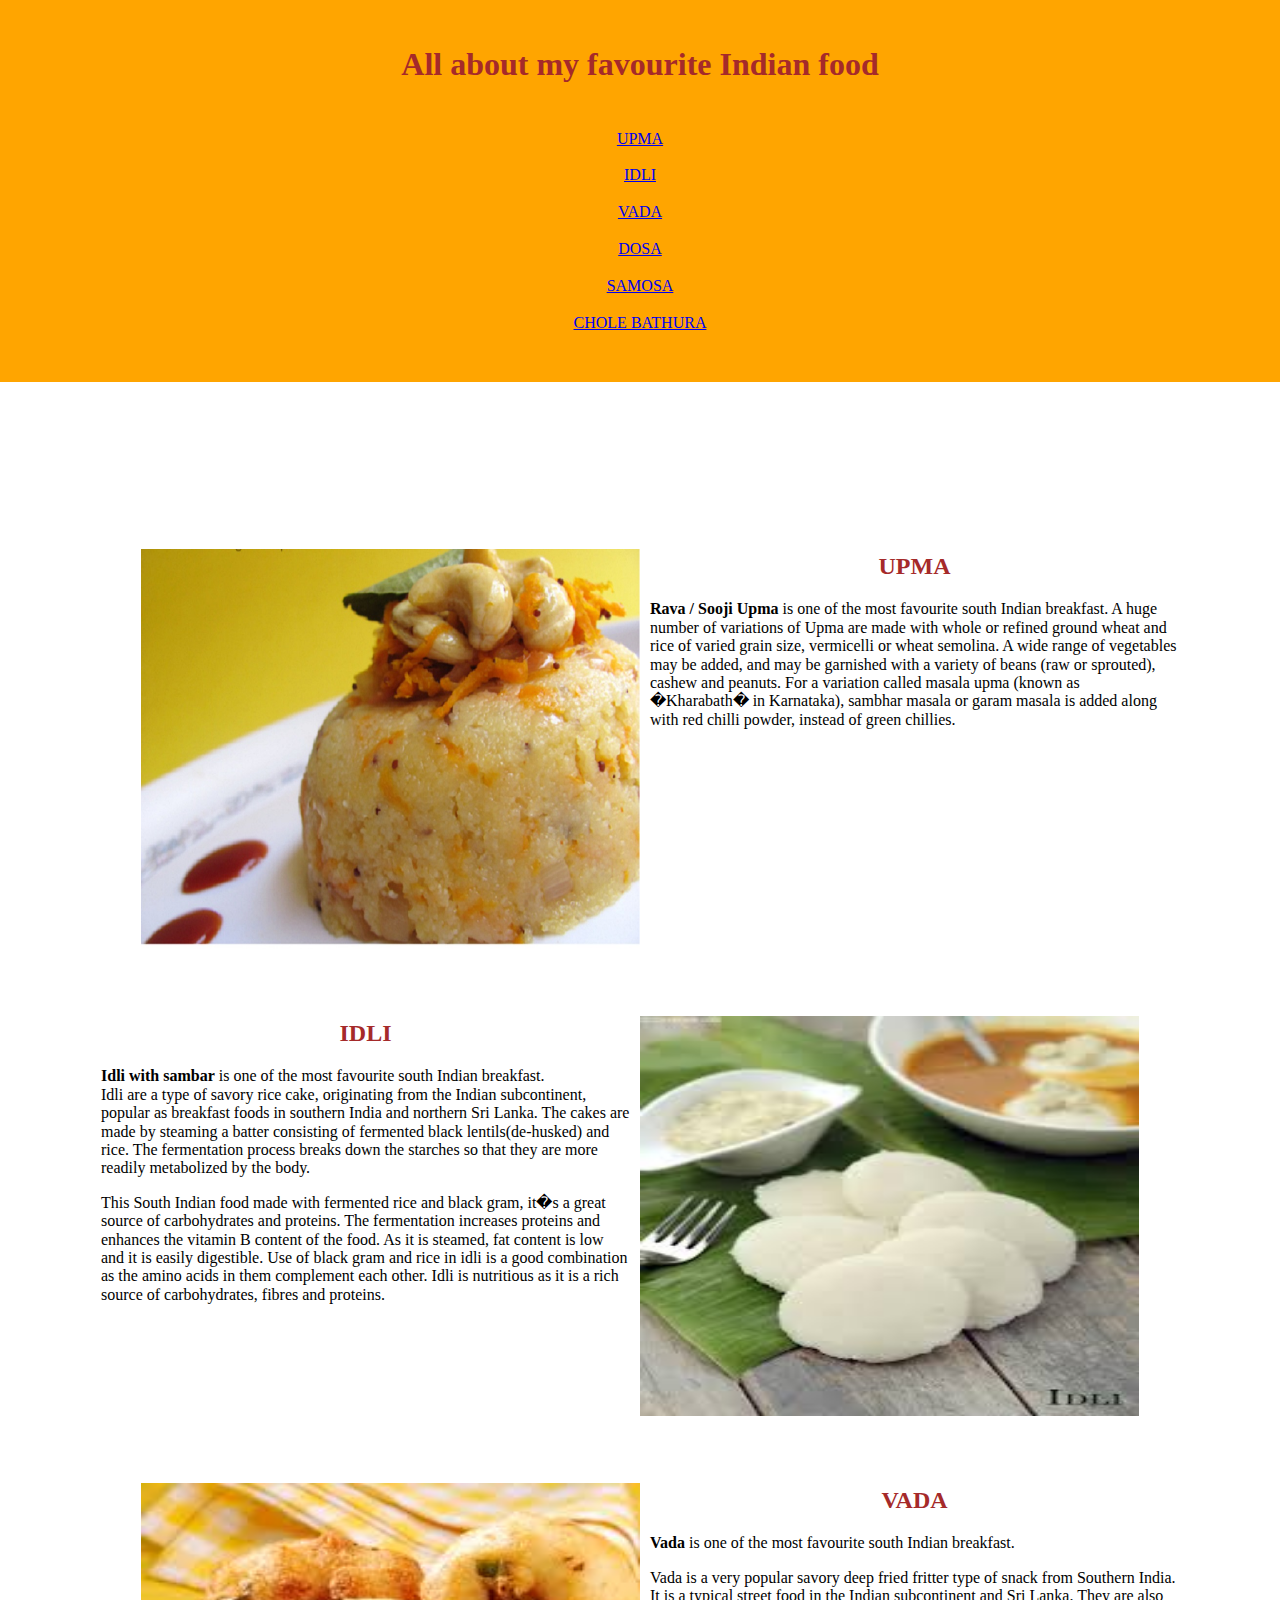
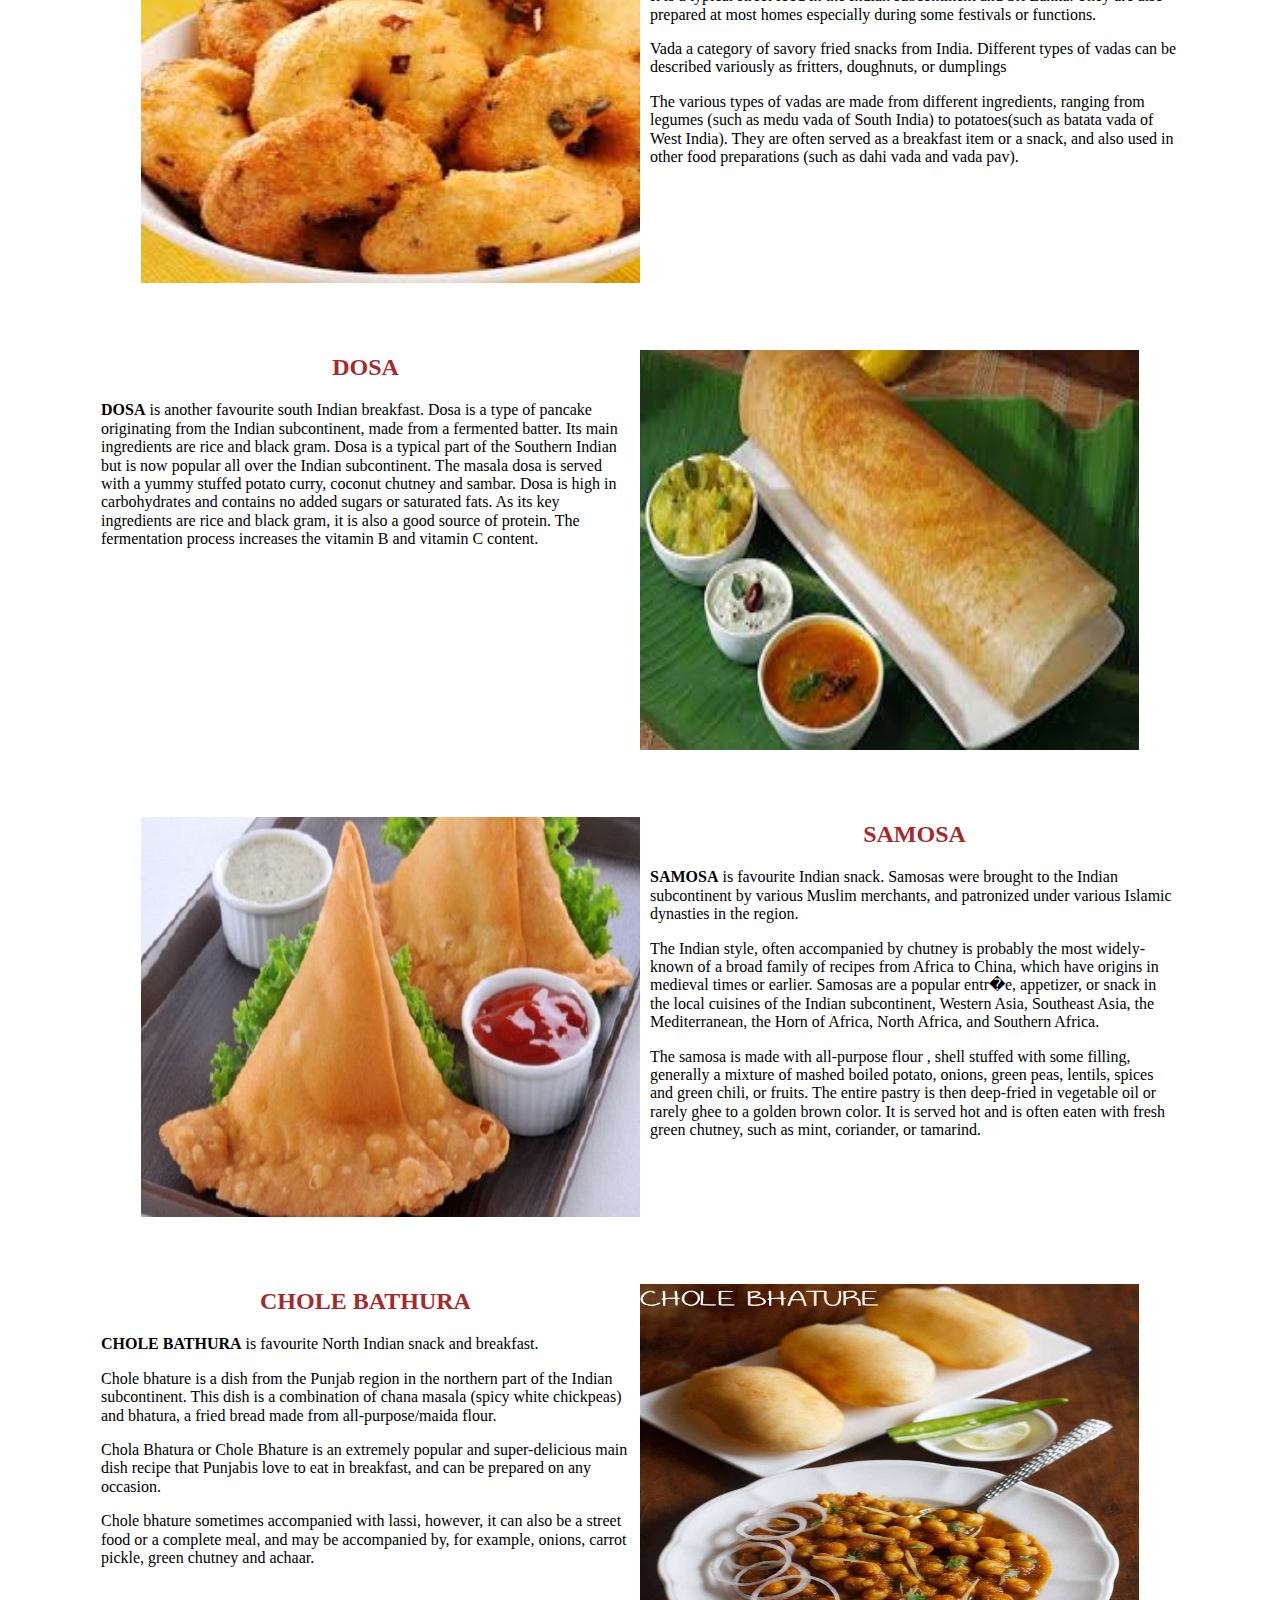
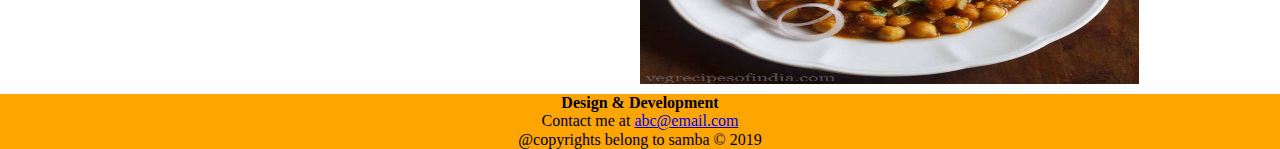
<file: index.html>
<!DOCTYPE html>
<html>
<head>
    <link href="normalize.css" type="text/css" rel="stylesheet">
    <link href="styles.css" type="text/css" rel="stylesheet">
    <title>All about my favourite Indian food</title>
</head>
<body>
<!-- <p>, , <main>, <article>-->

<header>
    <h1 class="heading-text">All about my favourite Indian food</h1>

    <div id="navigationdiv">
        <!-- <li class="active"><li><img src="https://s3.amazonaws.com/codecademy-content/courses/web-101/unit-9/htmlcss1-img_logo-shiptoit.png" height="20px;"></li>-->
        <a href="#UPMA">UPMA</a><br><br>
        <a href="#IDLI">IDLI</a> <br><br>
        <a href="#VADA">VADA</a><br><br>
        <a href="#DOSA">DOSA</a><br><br>
        <a href="#SAMOSA">SAMOSA</a><br><br>
        <a href="#CHOLE BATHURA">CHOLE BATHURA</a><br>
    </div>
    <!--<img src="suji_upma.jpeg" alt="Upma" style="width:100%">
     <figcaption>Idli</figcaption>-->
</header>

<main>
    <article>
        <section>
            <figure>
                <img id="fig1" class="figleft" src="images/suji-upma.jpg" alt="suji-upma">
                <!--<figcaption>Suji-Upma <a href="https://www.flickr.com/photos/thelightningman/">thelightningman</a></figcaption> -->
            </figure>
            <a name="UPMA"></a>

            <h2>UPMA</h2>

            <p><strong>Rava / Sooji Upma</strong> is one of the most favourite south Indian breakfast.
                A huge number of variations of Upma are made with whole or refined ground wheat and rice of varied grain
                size, vermicelli or wheat semolina. A wide range of vegetables may be added, and may be garnished with a
                variety of beans (raw or sprouted), cashew and peanuts. For a variation called masala upma (known as
                �Kharabath� in Karnataka), sambhar masala or garam masala is added along with red chilli powder, instead
                of green chillies.
            </p>

        </section>

        <div class="clear"/>
        </div>
        <section>
            <figure>
                <img id="fig2" class="figright" src="images/idli.jpg" alt="idli">
                <!--<figcaption>Suji-Upma <a href="https://www.flickr.com/photos/thelightningman/">thelightningman</a></figcaption> -->
            </figure>
            <a name="IDLI"></a>

            <h2>IDLI</h2>

            <p><strong>Idli with sambar</strong> is one of the most favourite south Indian breakfast.<br>
                Idli are a type of savory rice cake, originating from the Indian subcontinent, popular as breakfast
                foods in southern India and northern Sri Lanka. The cakes are made by steaming a batter consisting of
                fermented black lentils(de-husked) and rice. The fermentation process breaks down the starches so that
                they are more readily metabolized by the body.

            <p>This South Indian food made with fermented rice and black gram, it�s a great source of carbohydrates and
                proteins. The fermentation increases proteins and enhances the vitamin B content of the food. As it is
                steamed, fat content is low and it is easily digestible. Use of black gram and rice in idli is a good
                combination as the amino acids in them complement each other. Idli is nutritious as it is a rich source
                of carbohydrates, fibres and proteins.</p>

            </p>

        </section>
        <div class="clear"/>
        </div>
        <section>
            <figure>
                <img id="fig3" class="figleft" src="images/vada.jpg" alt="VADA">
                <!--<figcaption>VADA<a href="https://recipes.timesofindia.com/photo/60005006.cms?imgsize=414614">vada-img</a></figcaption>-->
            </figure>
            <a name="VADA"></a>

            <h2>VADA</h2>

            <p><strong>Vada</strong> is one of the most favourite south Indian breakfast.

            <p>Vada is a very popular savory deep fried fritter type of snack from Southern India. It is a typical
                street food in the Indian subcontinent and Sri Lanka. They are also prepared at most homes especially
                during some festivals or functions.</p>

            <p>Vada a category of savory fried snacks from India. Different types of vadas can be described variously as
                fritters, doughnuts, or dumplings</p>

            <p>The various types of vadas are made from different ingredients, ranging from legumes (such as medu vada
                of South India) to potatoes(such as batata vada of West India). They are often served as a breakfast
                item or a snack, and also used in other food preparations (such as dahi vada and vada pav).

            <p>

            </p>

        </section>

        <div class="clear"/>
        </div>
        <section>
            <figure>
                <img id="fig4" class="figright" src="images/dosa1.jpg" alt="DOSA">
                <!--<figcaption>Suji-Upma <a href="https://www.flickr.com/photos/thelightningman/">thelightningman</a></figcaption> -->
            </figure>
            <a name="DOSA"></a>

            <h2>DOSA</h2>

            <p><strong>DOSA</strong> is another favourite south Indian breakfast.
                Dosa is a type of pancake originating from the Indian subcontinent, made from a fermented batter. Its
                main ingredients are rice and black gram. Dosa is a typical part of the Southern Indian but is now
                popular all over the Indian subcontinent. The masala dosa is served with a yummy stuffed potato curry,
                coconut chutney and sambar.
                Dosa is high in carbohydrates and contains no added sugars or saturated fats. As its key ingredients are
                rice and black gram, it is also a good source of protein. The fermentation process increases the vitamin
                B and vitamin C content.

            </p>

        </section>

        <div class="clear"/>
        </div>
        <section>
            <figure>
                <img id="fig5" class="figleft" src="images/samosa.jpg" alt="samosa">
                <!--<figcaption>Suji-Upma <a href="https://www.flickr.com/photos/thelightningman/">thelightningman</a></figcaption> -->
            </figure>
            <a name="SAMOSA"></a>

            <h2>SAMOSA</h2>

            <p><strong>SAMOSA</strong> is favourite Indian snack.
                Samosas were brought to the Indian subcontinent by various Muslim merchants, and patronized under
                various Islamic dynasties in the region.

            <p>The Indian style, often accompanied by chutney is probably the most widely-known of a broad family of
                recipes from Africa to China, which have origins in medieval times or earlier. Samosas are a popular
                entr�e, appetizer, or snack in the local cuisines of the Indian subcontinent, Western Asia, Southeast
                Asia, the Mediterranean, the Horn of Africa, North Africa, and Southern Africa.</p>

            <p> The samosa is made with all-purpose flour , shell stuffed with some filling, generally a mixture of
                mashed boiled potato, onions, green peas, lentils, spices and green chili, or fruits. The entire pastry
                is then deep-fried in vegetable oil or rarely ghee to a golden brown color. It is served hot and is
                often eaten with fresh green chutney, such as mint, coriander, or tamarind.</p>


            </p>

        </section>

        <div class="clear"/>
        </div>
        <section>
            <figure>
                <img id="fig6" class="figright" src="images/chole-bhature.jpg" alt="CHOLE BATHURA">
                <!--<figcaption>Suji-Upma <a href="https://www.flickr.com/photos/thelightningman/">thelightningman</a></figcaption> -->
            </figure>
            <a name="CHOLE BATHURA"></a>

            <h2>CHOLE BATHURA</h2>

            <p><strong>CHOLE BATHURA</strong> is favourite North Indian snack and breakfast.

            <p>Chole bhature is a dish from the Punjab region in the northern part of the Indian subcontinent. This dish
                is a combination of chana masala (spicy white chickpeas) and bhatura, a fried bread made from
                all-purpose/maida flour.</p>

            <p>Chola Bhatura or Chole Bhature is an extremely popular and super-delicious main dish recipe that Punjabis
                love to eat in breakfast, and can be prepared on any occasion.</p>

            <p>Chole bhature sometimes accompanied with lassi, however, it can also be a street food or a complete meal,
                and may be accompanied by, for example, onions, carrot pickle, green chutney and achaar.</p>
            </p>

        </section>
</main>


<div class="clear"/>
</div>
<footer>

    <strong>Design &amp; Development</strong>
    <br>
    Contact me at <a href="mailto:test@test.com">abc@email.com</a><br>
    @copyrights belong to samba
    &copy; 2019
</footer>
</body>

</html>
</file>
<file: styles.css>
article {
  #border: 1px solid yellow;
  margin-top: 100px;
  margin-bottom: auto;
  margin-right: auto;
  margin-left: auto;
  background-color: white;
  padding-left: 100px;
  padding-right: 100px;
}
head{
 border: 1px solid red;
  margin-top: 100px;
  margin-bottom: auto;
  margin-right: auto;
  margin-left: auto;
  background-color: red;
}
header {
  padding: 25px;
  background-color: #ffa500;
  text-align: center;
  min-width: 500px;
}
footer{
  padding: auto;
  background-color: #ffa500;
  text-align: center;
  min-width: 300px;
  margin-top: 10px;
}
h1, h2 {
    text-align: center;
  color: brown;
}
#navigationdiv {
   padding: 25px;
 }
section {
  border: 1px solid white;
  padding-top: 50px; 25px;
}

.figleft {
 width:50%;
 height:400px;
 float:left;
 margin-right:10px;
}

.figright {
 width:50%;
 height:400px;
 float:right;
 margin-left:10px;
}

.clear {
 clear: both;
}
</file>
